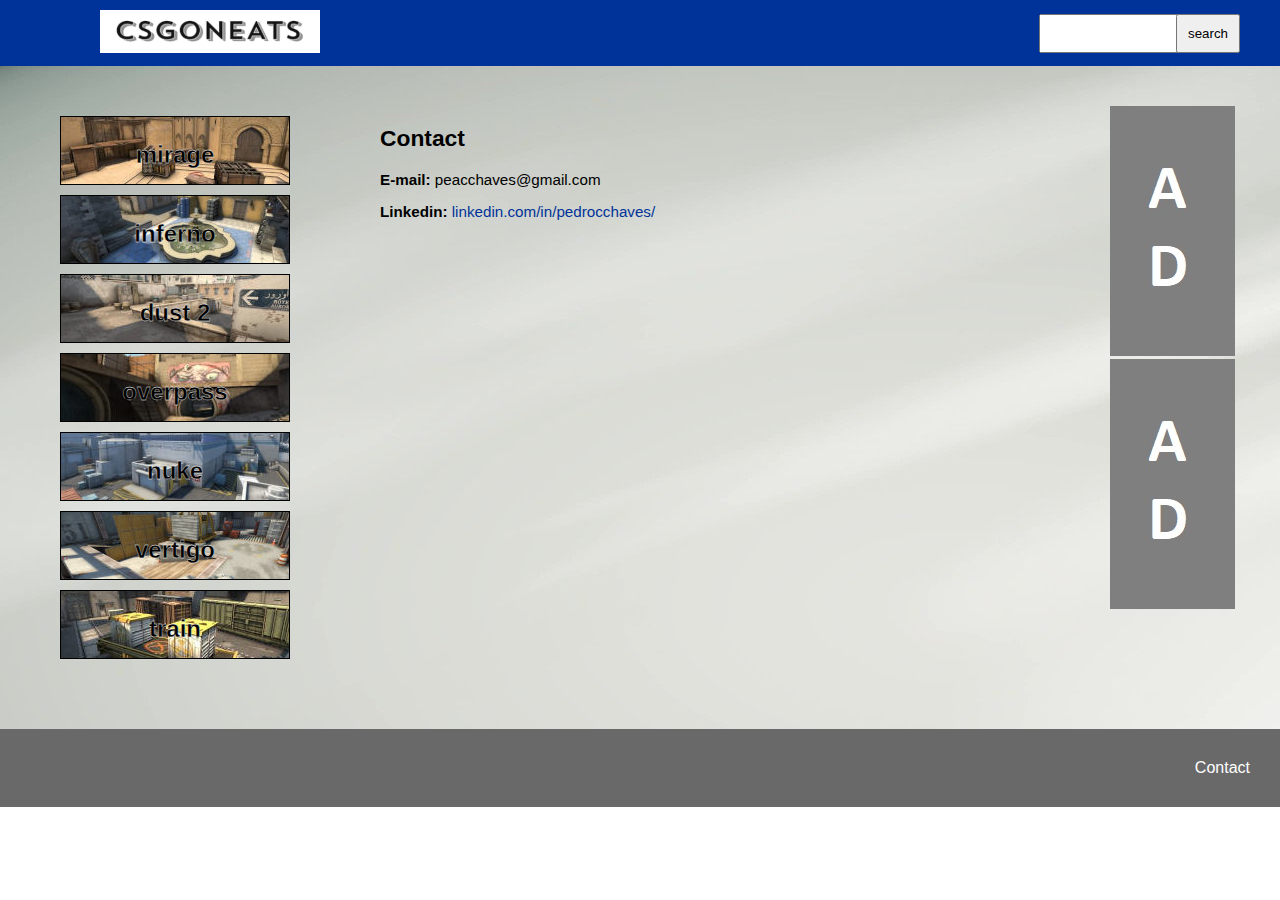
<file: contato.html>
<!DOCTYPE html>
<html lang="en">
<head>
    <meta charset="UTF-8">
    <meta http-equiv="X-UA-Compatible" content="IE=edge">
    <meta name="viewport" content="width=device-width, initial-scale=1.0">
    <link rel="stylesheet" href="style.css">
    <link rel="shortcut icon" href="imagens/favicon.ico" type="image/x-icon">
    <title>csgoneats</title>
</head>
<body>
    
    <section class="geral">

        <header class="cabecalho">
            <a href="index.html"><img src="imagens/csgoneats.png" alt=""></a>
            <nav>
                <div class="container">  
                    <input type="search">
                    <button type="submit">search</button>
                </div>
            </nav>
        </header>

        <section class="principal">
            <div class="conteudo1">
                <section class="maps">
                    <div class="mirage"><a href="mirage.html"><p><b>mirage</b></p></a></div>
                    <div class="inferno"><a href="inferno.html"><p><b>inferno</b></p></a></div>
                    <div class="dust2"><a href="dust2.html"><p><b>dust 2</b></p></a></div>
                    <div class="overpass"><a href="overpass.html"><p><b>overpass</b></p></a></div>
                    <div class="nuke"><a href="nuke.html"><p><b>nuke</b></p></a></div>
                    <div class="vertigo"><a href="vertigo.html"><p><b>vertigo</b></p></a></div>
                    <div class="train"><a href="train.html"><p><b>train</b></p></a></div>
                </section>
            </div>

            <div class="mapspages">
                <h2>Contact</h2>
                <p><b>E-mail:</b> peacchaves@gmail.com</p>
                <p><b>Linkedin:</b> <a href="https://www.linkedin.com/in/pedrocchaves/" target="_blank">linkedin.com/in/pedrocchaves/</a></p>

            </div>

            <div class="conteudo3">
                <a href="/"><img src="imagens/propaganda.jpg" alt="erro"></a>
                <a href="/"><img src="imagens/propaganda.jpg" alt="erro"></a>

            </div>
        </section>
        <footer class="rodape">
            <p> </p>
            <nav>
                <ul class="menuf">
                    <li><a href="contato.html">Contact</a></li>
                </ul>
            </nav>
        </footer>
    </section>




</body>
</html>
</file>
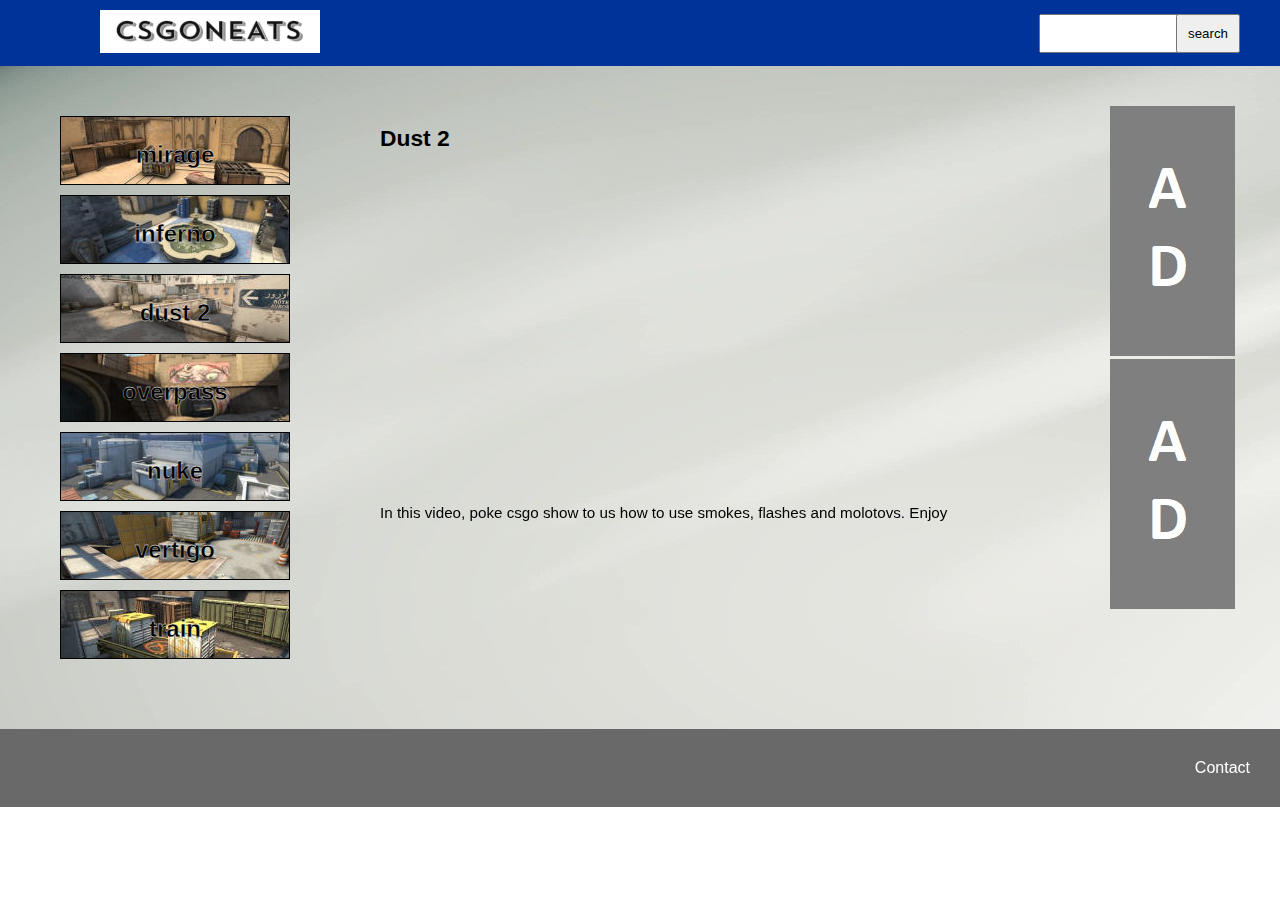
<file: dust2.html>
<!DOCTYPE html>
<html lang="en">
<head>
    <meta charset="UTF-8">
    <meta http-equiv="X-UA-Compatible" content="IE=edge">
    <meta name="viewport" content="width=device-width, initial-scale=1.0">
    <link rel="stylesheet" href="style.css">
    <link rel="shortcut icon" href="imagens/favicon.ico" type="image/x-icon">
    <title>csgoneats</title>
</head>
<body>
    
    <section class="geral">

        <header class="cabecalho">
            <a href="index.html"><img src="imagens/csgoneats.png" alt=""></a>
            <nav>
                <div class="container">  
                    <input type="search">
                    <button type="submit">search</button>
                </div>
            </nav>
        </header>

        <section class="principal">
            <div class="conteudo1">
                <section class="maps">
                    <div class="mirage"><a href="mirage.html"><p><b>mirage</b></p></a></div>
                    <div class="inferno"><a href="inferno.html"><p><b>inferno</b></p></a></div>
                    <div class="dust2"><a href="dust2.html"><p><b>dust 2</b></p></a></div>
                    <div class="overpass"><a href="overpass.html"><p><b>overpass</b></p></a></div>
                    <div class="nuke"><a href="nuke.html"><p><b>nuke</b></p></a></div>
                    <div class="vertigo"><a href="vertigo.html"><p><b>vertigo</b></p></a></div>
                    <div class="train"><a href="train.html"><p><b>train</b></p></a></div>
                </section>
            </div>

            <div class="mapspages">
                <h2>Dust 2</h2>
                <iframe width="560" height="315" src="https://www.youtube.com/embed/ejmkXTvLyWk" title="YouTube video player" frameborder="0" allow="accelerometer; autoplay; clipboard-write; encrypted-media; gyroscope; picture-in-picture" allowfullscreen></iframe>

                <p>In this video, poke csgo show to us how to use smokes, flashes and molotovs. Enjoy</p>

            </div>

            <div class="conteudo3">
                <a href="/"><img src="imagens/propaganda.jpg" alt="erro"></a>
                <a href="/"><img src="imagens/propaganda.jpg" alt="erro"></a>

            </div>
        </section>
        <footer class="rodape">
            <p> </p>
            <nav>
                <ul class="menuf">
                    <li><a href="contato.html">Contact</a></li>
                </ul>
            </nav>
        </footer>
    </section>




</body>
</html>
</file>
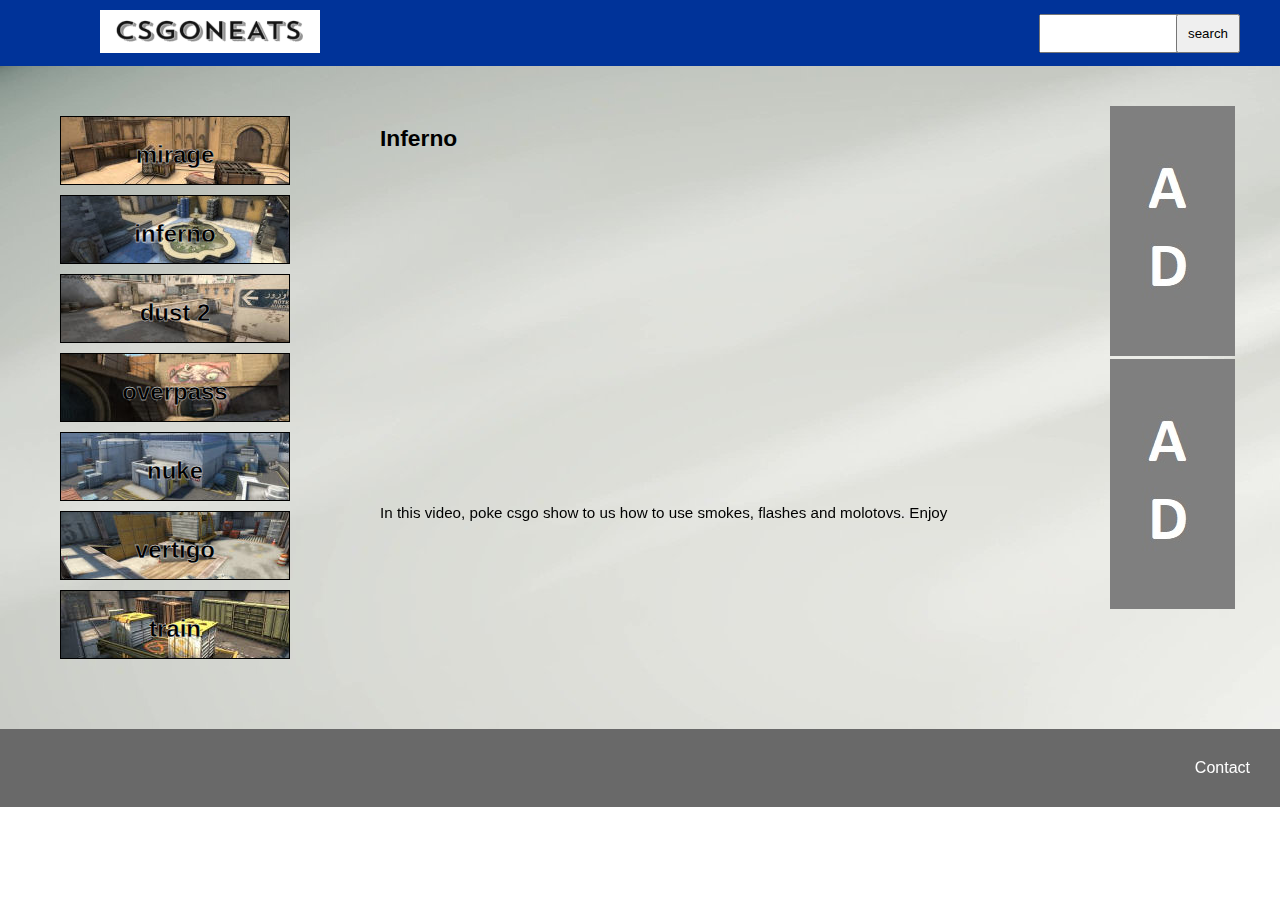
<file: inferno.html>
<!DOCTYPE html>
<html lang="en">
<head>
    <meta charset="UTF-8">
    <meta http-equiv="X-UA-Compatible" content="IE=edge">
    <meta name="viewport" content="width=device-width, initial-scale=1.0">
    <link rel="stylesheet" href="style.css">
    <link rel="shortcut icon" href="imagens/favicon.ico" type="image/x-icon">
    <title>csgoneats</title>
</head>
<body>
    
    <section class="geral">

        <header class="cabecalho">
            <a href="index.html"><img src="imagens/csgoneats.png" alt=""></a>
            <nav>
                <div class="container">  
                    <input type="search">
                    <button type="submit">search</button>
                </div>
            </nav>
        </header>

        <section class="principal">
            <div class="conteudo1">
                <section class="maps">
                    <div class="mirage"><a href="mirage.html"><p><b>mirage</b></p></a></div>
                    <div class="inferno"><a href="inferno.html"><p><b>inferno</b></p></a></div>
                    <div class="dust2"><a href="dust2.html"><p><b>dust 2</b></p></a></div>
                    <div class="overpass"><a href="overpass.html"><p><b>overpass</b></p></a></div>
                    <div class="nuke"><a href="nuke.html"><p><b>nuke</b></p></a></div>
                    <div class="vertigo"><a href="vertigo.html"><p><b>vertigo</b></p></a></div>
                    <div class="train"><a href="train.html"><p><b>train</b></p></a></div>
                </section>
            </div>

            <div class="mapspages">
                <h2>Inferno</h2>
                <iframe width="560" height="315" src="https://www.youtube.com/embed/ILaeBprkmT4" title="YouTube video player" frameborder="0" allow="accelerometer; autoplay; clipboard-write; encrypted-media; gyroscope; picture-in-picture" allowfullscreen></iframe>

                <p>In this video, poke csgo show to us how to use smokes, flashes and molotovs. Enjoy</p>

            </div>

            <div class="conteudo3">
                <a href="/"><img src="imagens/propaganda.jpg" alt="erro"></a>
                <a href="/"><img src="imagens/propaganda.jpg" alt="erro"></a>

            </div>
        </section>
        <footer class="rodape">
            <p> </p>
            <nav>
                <ul class="menuf">
                    <li><a href="contato.html">Contact</a></li>
                </ul>
            </nav>
        </footer>
    </section>




</body>
</html>
</file>
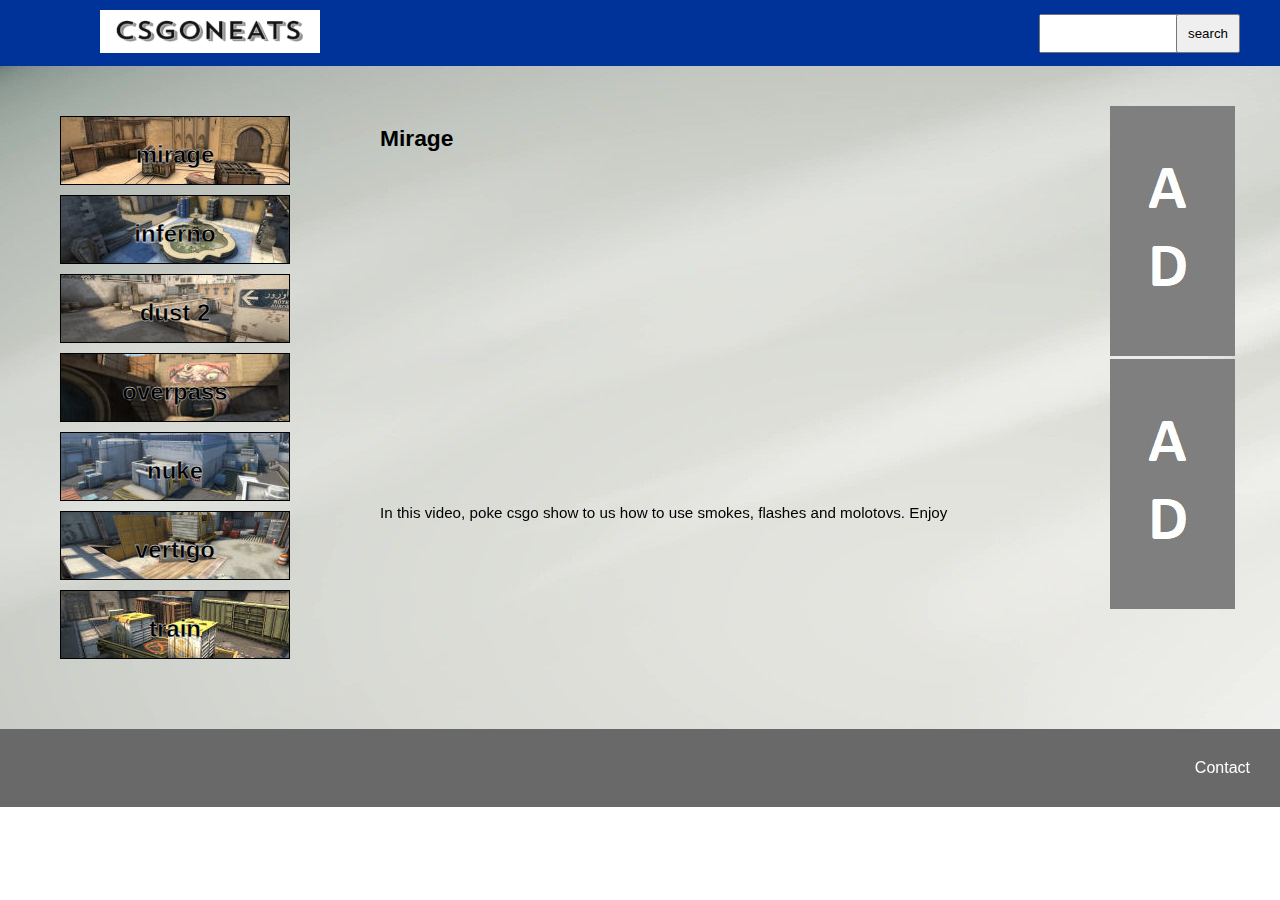
<file: mirage.html>
<!DOCTYPE html>
<html lang="en">
<head>
    <meta charset="UTF-8">
    <meta http-equiv="X-UA-Compatible" content="IE=edge">
    <meta name="viewport" content="width=device-width, initial-scale=1.0">
    <link rel="stylesheet" href="style.css">
    <link rel="shortcut icon" href="imagens/favicon.ico" type="image/x-icon">
    <title>csgoneats</title>
</head>
<body>
    
    <section class="geral">

        <header class="cabecalho">
            <a href="index.html"><img src="imagens/csgoneats.png" alt=""></a>
            <nav>
                <div class="container">  
                    <input type="search">
                    <button type="submit">search</button>
                </div>
            </nav>
        </header>

        <section class="principal">
            <div class="conteudo1">
                <section class="maps">
                    <div class="mirage"><a href="mirage.html"><p><b>mirage</b></p></a></div>
                    <div class="inferno"><a href="inferno.html"><p><b>inferno</b></p></a></div>
                    <div class="dust2"><a href="dust2.html"><p><b>dust 2</b></p></a></div>
                    <div class="overpass"><a href="overpass.html"><p><b>overpass</b></p></a></div>
                    <div class="nuke"><a href="nuke.html"><p><b>nuke</b></p></a></div>
                    <div class="vertigo"><a href="vertigo.html"><p><b>vertigo</b></p></a></div>
                    <div class="train"><a href="train.html"><p><b>train</b></p></a></div>
                </section>
            </div>

            <div class="mapspages">
                <h2>Mirage</h2>
                <iframe width="560" height="315" src="https://www.youtube.com/embed/WdJJ76ynWpk" title="YouTube video player" frameborder="0" allow="accelerometer; autoplay; clipboard-write; encrypted-media; gyroscope; picture-in-picture" allowfullscreen></iframe>

                <p>In this video, poke csgo show to us how to use smokes, flashes and molotovs. Enjoy</p>

            </div>

            <div class="conteudo3">
                <a href="/"><img src="imagens/propaganda.jpg" alt="erro"></a>
                <a href="/"><img src="imagens/propaganda.jpg" alt="erro"></a>

            </div>
        </section>
        <footer class="rodape">
            <p> </p>
            <nav>
                <ul class="menuf">
                    <li><a href="contato.html">Contact</a></li>
                </ul>
            </nav>
        </footer>
    </section>




</body>
</html>
</file>
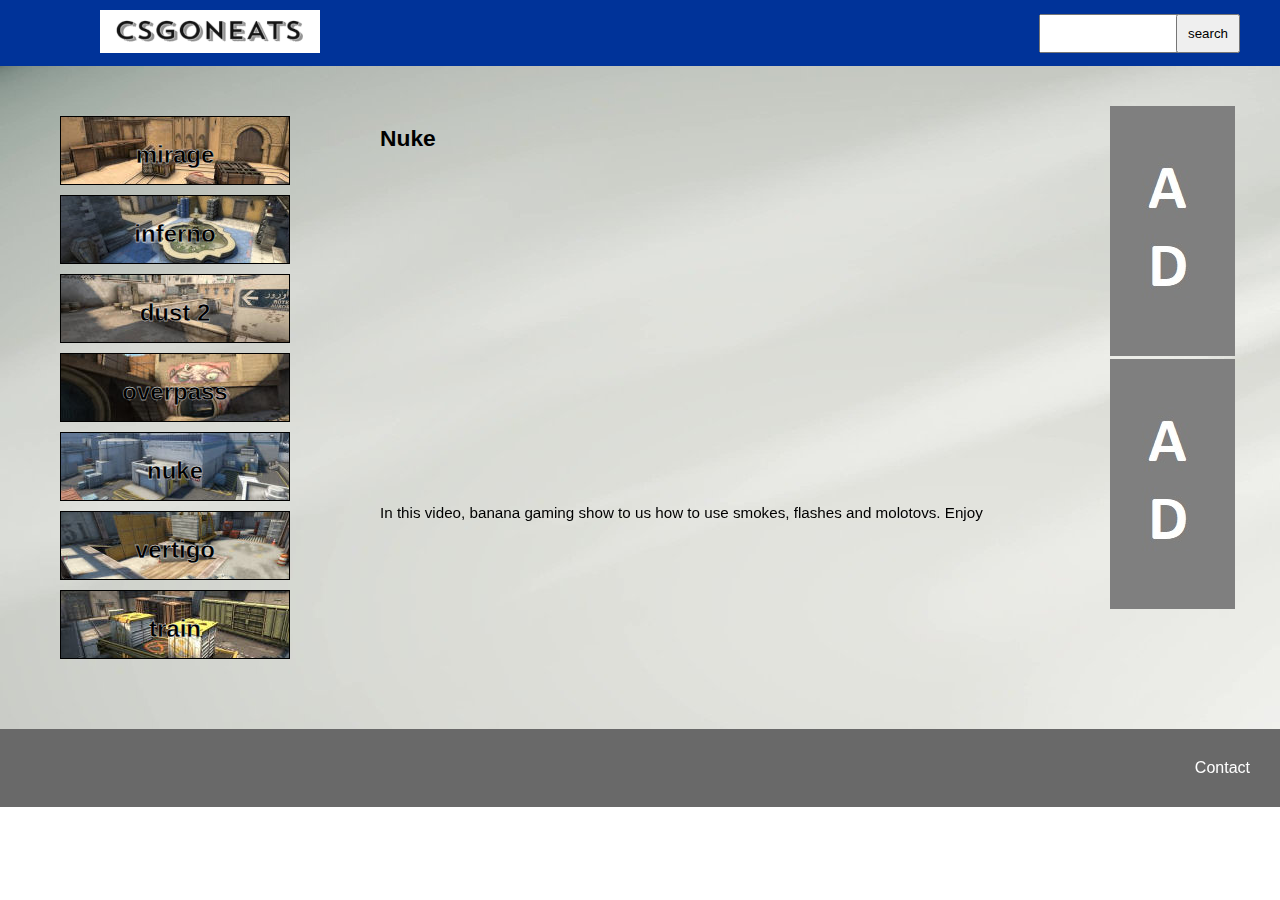
<file: nuke.html>
<!DOCTYPE html>
<html lang="en">
<head>
    <meta charset="UTF-8">
    <meta http-equiv="X-UA-Compatible" content="IE=edge">
    <meta name="viewport" content="width=device-width, initial-scale=1.0">
    <link rel="stylesheet" href="style.css">
    <link rel="shortcut icon" href="imagens/favicon.ico" type="image/x-icon">
    <title>csgoneats</title>
</head>
<body>
    
    <section class="geral">

        <header class="cabecalho">
            <a href="index.html"><img src="imagens/csgoneats.png" alt=""></a>
            <nav>
                <div class="container">  
                    <input type="search">
                    <button type="submit">search</button>
                </div>
            </nav>
        </header>

        <section class="principal">
            <div class="conteudo1">
                <section class="maps">
                    <div class="mirage"><a href="mirage.html"><p><b>mirage</b></p></a></div>
                    <div class="inferno"><a href="inferno.html"><p><b>inferno</b></p></a></div>
                    <div class="dust2"><a href="dust2.html"><p><b>dust 2</b></p></a></div>
                    <div class="overpass"><a href="overpass.html"><p><b>overpass</b></p></a></div>
                    <div class="nuke"><a href="nuke.html"><p><b>nuke</b></p></a></div>
                    <div class="vertigo"><a href="vertigo.html"><p><b>vertigo</b></p></a></div>
                    <div class="train"><a href="train.html"><p><b>train</b></p></a></div>
                </section>
            </div>

            <div class="mapspages">
                <h2>Nuke</h2>
                <iframe width="560" height="315" src="https://www.youtube.com/embed/AWdv172bl-o" title="YouTube video player" frameborder="0" allow="accelerometer; autoplay; clipboard-write; encrypted-media; gyroscope; picture-in-picture" allowfullscreen></iframe>

                <p>In this video, banana gaming show to us how to use smokes, flashes and molotovs. Enjoy</p>

            </div>

            <div class="conteudo3">
                <a href="/"><img src="imagens/propaganda.jpg" alt="erro"></a>
                <a href="/"><img src="imagens/propaganda.jpg" alt="erro"></a>

            </div>
        </section>
        <footer class="rodape">
            <p> </p>
            <nav>
                <ul class="menuf">
                    <li><a href="contato.html">Contact</a></li>
                </ul>
            </nav>
        </footer>
    </section>




</body>
</html>
</file>
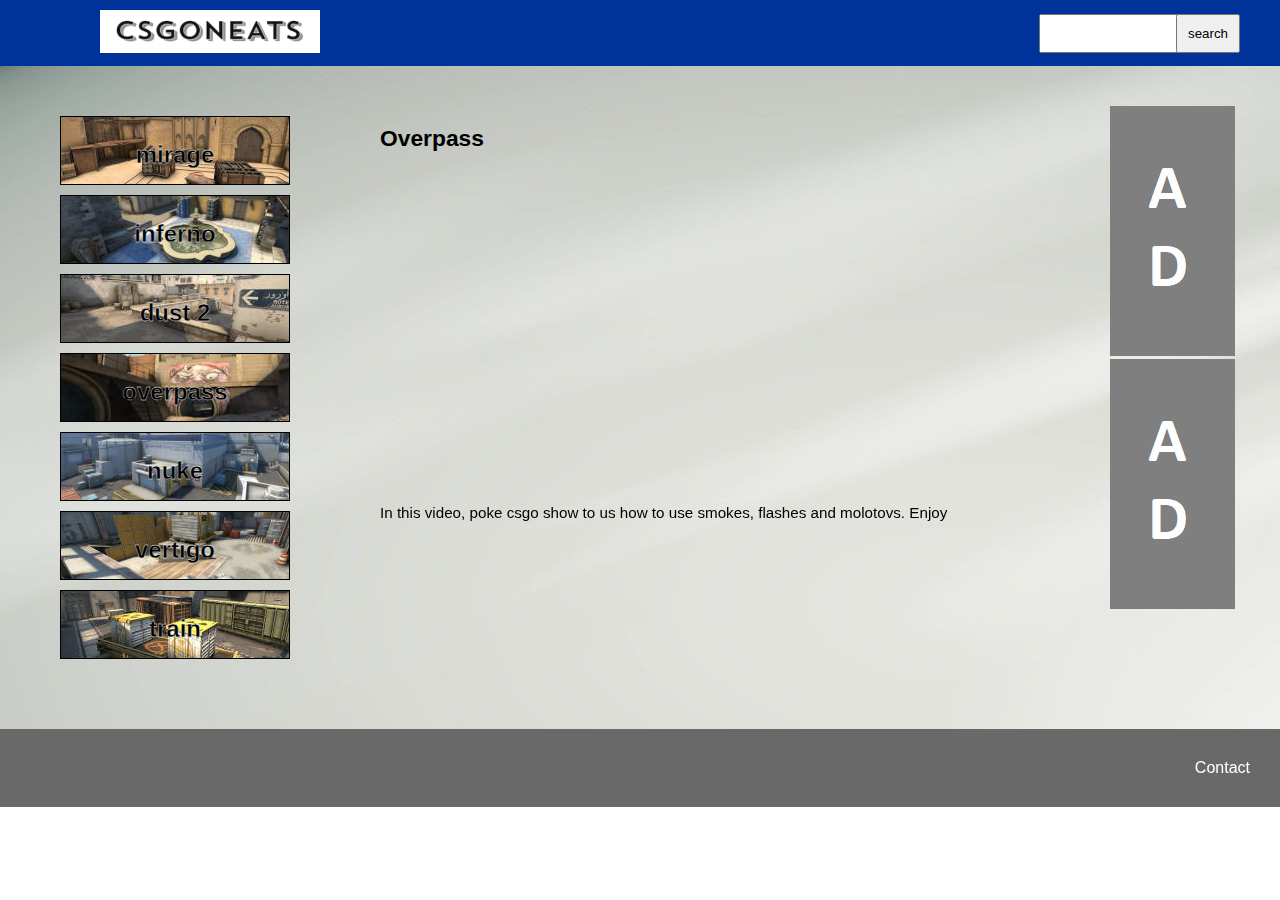
<file: overpass.html>
<!DOCTYPE html>
<html lang="en">
<head>
    <meta charset="UTF-8">
    <meta http-equiv="X-UA-Compatible" content="IE=edge">
    <meta name="viewport" content="width=device-width, initial-scale=1.0">
    <link rel="stylesheet" href="style.css">
    <title>csgoneats</title>
    <link rel="shortcut icon" href="imagens/favicon.ico" type="image/x-icon">
</head>
<body>
    
    <section class="geral">

        <header class="cabecalho">
            <a href="index.html"><img src="imagens/csgoneats.png" alt=""></a>
            <nav>
                <div class="container">  
                    <input type="search">
                    <button type="submit">search</button>
                </div>
            </nav>
        </header>

        <section class="principal">
            <div class="conteudo1">
                <section class="maps">
                    <div class="mirage"><a href="mirage.html"><p><b>mirage</b></p></a></div>
                    <div class="inferno"><a href="inferno.html"><p><b>inferno</b></p></a></div>
                    <div class="dust2"><a href="dust2.html"><p><b>dust 2</b></p></a></div>
                    <div class="overpass"><a href="overpass.html"><p><b>overpass</b></p></a></div>
                    <div class="nuke"><a href="nuke.html"><p><b>nuke</b></p></a></div>
                    <div class="vertigo"><a href="vertigo.html"><p><b>vertigo</b></p></a></div>
                    <div class="train"><a href="train.html"><p><b>train</b></p></a></div>
                </section>
            </div>

            <div class="mapspages">
                <h2>Overpass</h2>
                <iframe width="560" height="315" src="https://www.youtube.com/embed/F1Uo85qdy14" title="YouTube video player" frameborder="0" allow="accelerometer; autoplay; clipboard-write; encrypted-media; gyroscope; picture-in-picture" allowfullscreen></iframe>

                <p>In this video, poke csgo show to us how to use smokes, flashes and molotovs. Enjoy</p>

            </div>

            <div class="conteudo3">
                <a href="/"><img src="imagens/propaganda.jpg" alt="erro"></a>
                <a href="/"><img src="imagens/propaganda.jpg" alt="erro"></a>

            </div>
        </section>
        <footer class="rodape">
            <p> </p>
            <nav>
                <ul class="menuf">
                    <li><a href="contato.html">Contact</a></li>
                </ul>
            </nav>
        </footer>
    </section>




</body>
</html>
</file>
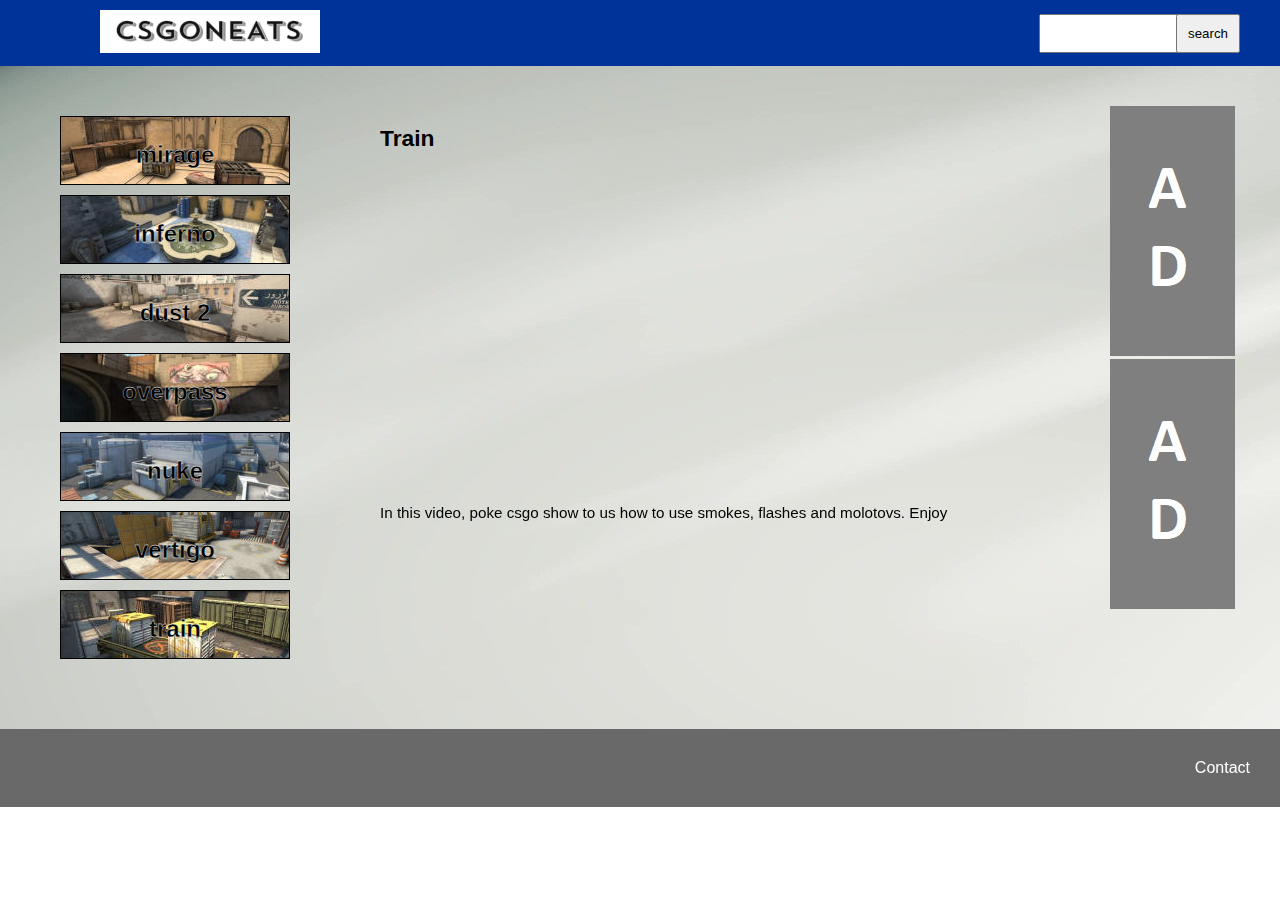
<file: train.html>
<!DOCTYPE html>
<html lang="en">
<head>
    <meta charset="UTF-8">
    <meta http-equiv="X-UA-Compatible" content="IE=edge">
    <meta name="viewport" content="width=device-width, initial-scale=1.0">
    <link rel="stylesheet" href="style.css">
    <link rel="shortcut icon" href="imagens/favicon.ico" type="image/x-icon">
    <title>csgoneats</title>
</head>
<body>
    
    <section class="geral">

        <header class="cabecalho">
            <a href="index.html"><img src="imagens/csgoneats.png" alt=""></a>
            <nav>
                <div class="container">  
                    <input type="search">
                    <button type="submit">search</button>
                </div>
            </nav>
        </header>

        <section class="principal">
            <div class="conteudo1">
                <section class="maps">
                    <div class="mirage"><a href="mirage.html"><p><b>mirage</b></p></a></div>
                    <div class="inferno"><a href="inferno.html"><p><b>inferno</b></p></a></div>
                    <div class="dust2"><a href="dust2.html"><p><b>dust 2</b></p></a></div>
                    <div class="overpass"><a href="overpass.html"><p><b>overpass</b></p></a></div>
                    <div class="nuke"><a href="nuke.html"><p><b>nuke</b></p></a></div>
                    <div class="vertigo"><a href="vertigo.html"><p><b>vertigo</b></p></a></div>
                    <div class="train"><a href="train.html"><p><b>train</b></p></a></div>
                </section>
            </div>

            <div class="mapspages">
                <h2>Train</h2>
                <iframe width="560" height="315" src="https://www.youtube.com/embed/xsTFSmg4p5A" title="YouTube video player" frameborder="0" allow="accelerometer; autoplay; clipboard-write; encrypted-media; gyroscope; picture-in-picture" allowfullscreen></iframe>

                <p>In this video, poke csgo show to us how to use smokes, flashes and molotovs. Enjoy</p>

            </div>

            <div class="conteudo3">
                <a href="/"><img src="imagens/propaganda.jpg" alt="erro"></a>
                <a href="/"><img src="imagens/propaganda.jpg" alt="erro"></a>

            </div>
        </section>
        <footer class="rodape">
            <p> </p>
            <nav>
                <ul class="menuf">
                    <li><a href="contato.html">Contact</a></li>
                </ul>
            </nav>
        </footer>
    </section>




</body>
</html>
</file>
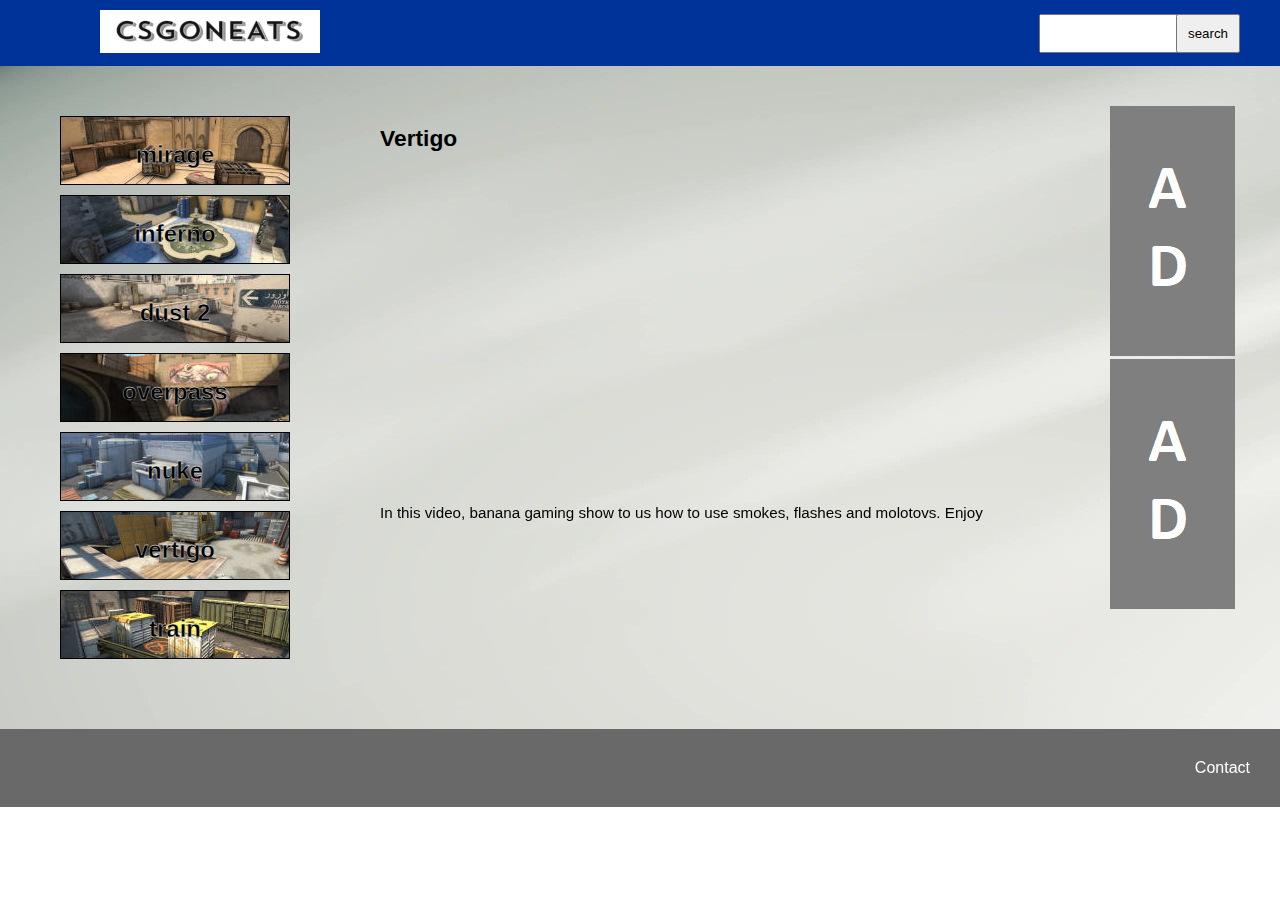
<file: vertigo.html>
<!DOCTYPE html>
<html lang="en">
<head>
    <meta charset="UTF-8">
    <meta http-equiv="X-UA-Compatible" content="IE=edge">
    <meta name="viewport" content="width=device-width, initial-scale=1.0">
    <link rel="shortcut icon" href="imagens/favicon.ico" type="image/x-icon">
    <link rel="stylesheet" href="style.css">
    <title>csgoneats</title>
</head>
<body>
    
    <section class="geral">

        <header class="cabecalho">
            <a href="index.html"><img src="imagens/csgoneats.png" alt=""></a>
            <nav>
                <div class="container">  
                    <input type="search">
                    <button type="submit">search</button>
                </div>
            </nav>
        </header>

        <section class="principal">
            <div class="conteudo1">
                <section class="maps">
                    <div class="mirage"><a href="mirage.html"><p><b>mirage</b></p></a></div>
                    <div class="inferno"><a href="inferno.html"><p><b>inferno</b></p></a></div>
                    <div class="dust2"><a href="dust2.html"><p><b>dust 2</b></p></a></div>
                    <div class="overpass"><a href="overpass.html"><p><b>overpass</b></p></a></div>
                    <div class="nuke"><a href="nuke.html"><p><b>nuke</b></p></a></div>
                    <div class="vertigo"><a href="vertigo.html"><p><b>vertigo</b></p></a></div>
                    <div class="train"><a href="train.html"><p><b>train</b></p></a></div>
                </section>
            </div>

            <div class="mapspages">
                <h2>Vertigo</h2>
                <iframe width="560" height="315" src="https://www.youtube.com/embed/xsTFSmg4p5A" title="YouTube video player" frameborder="0" allow="accelerometer; autoplay; clipboard-write; encrypted-media; gyroscope; picture-in-picture" allowfullscreen></iframe>

                <p>In this video, banana gaming show to us how to use smokes, flashes and molotovs. Enjoy</p>

            </div>

            <div class="conteudo3">
                <a href="/"><img src="imagens/propaganda.jpg" alt="erro"></a>
                <a href="/"><img src="imagens/propaganda.jpg" alt="erro"></a>

            </div>
        </section>
        <footer class="rodape">
            <p> </p>
            <nav>
                <ul class="menuf">
                    <li><a href="contato.html">Contact</a></li>
                </ul>
            </nav>
        </footer>
    </section>




</body>
</html>
</file>
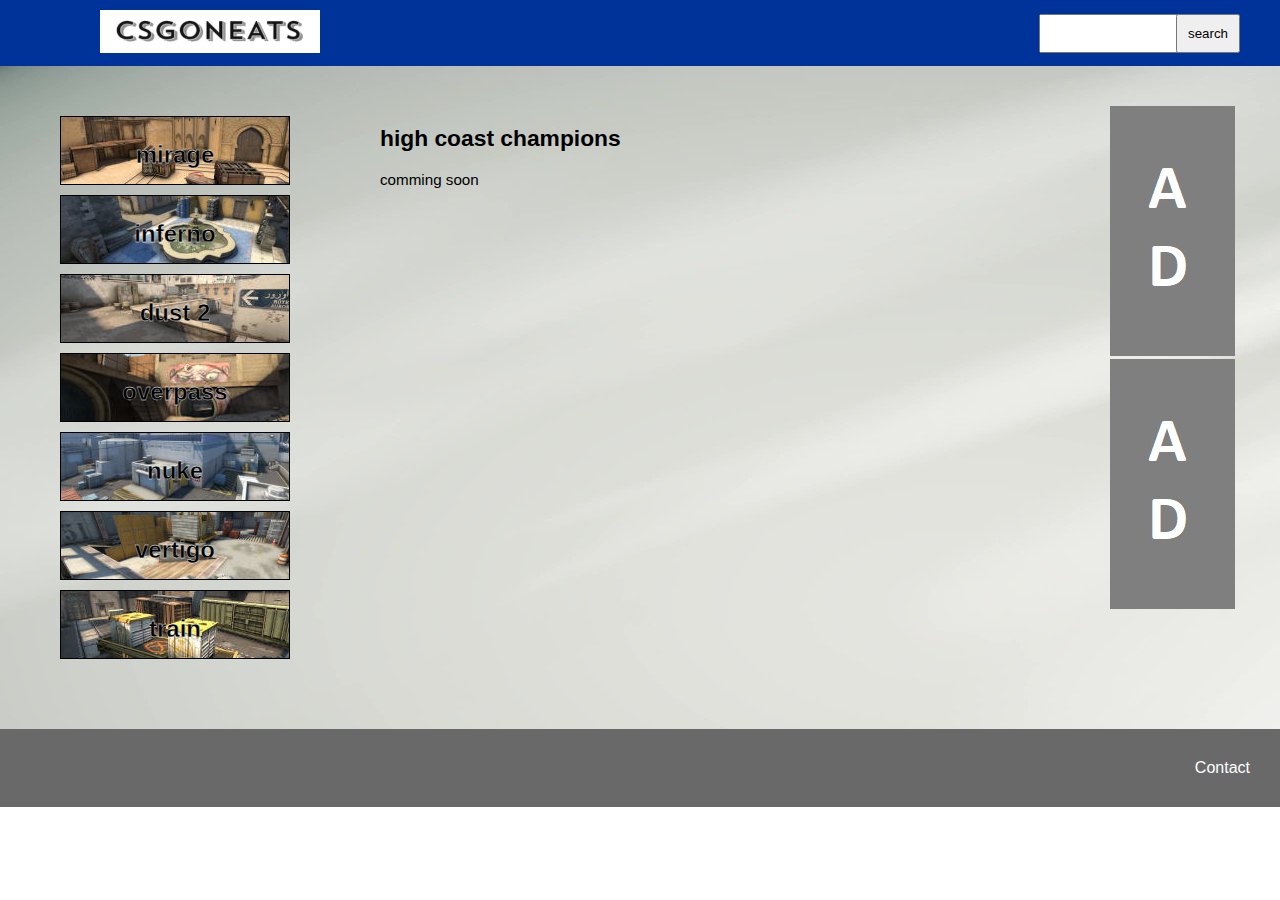
<file: news/coastnew.html>
<!DOCTYPE html>
<html lang="en">
<head>
    <meta charset="UTF-8">
    <meta http-equiv="X-UA-Compatible" content="IE=edge">
    <meta name="viewport" content="width=device-width, initial-scale=1.0">
    <link rel="stylesheet" href="../style.css">
    <link rel="shortcut icon" href="../imagens/favicon.ico" type="image/x-icon">
    <title>csgoneats</title>
</head>
<body>
    
    <section class="geral">

        <header class="cabecalho">
            <a href="../index.html"><img src="../imagens/csgoneats.png" alt=""></a>
            <nav>
                <div class="container">  
                    <input type="search">
                    <button type="submit">search</button>
                </div>
            </nav>
        </header>

        <section class="principal">
            <div class="conteudo1">
                <section class="maps">
                    <div class="mirage"><a href="../mirage.html"><p><b>mirage</b></p></a></div>
                    <div class="inferno"><a href="../inferno.html"><p><b>inferno</b></p></a></div>
                    <div class="dust2"><a href="../dust2.html"><p><b>dust 2</b></p></a></div>
                    <div class="overpass"><a href="../overpass.html"><p><b>overpass</b></p></a></div>
                    <div class="nuke"><a href="../nuke.html"><p><b>nuke</b></p></a></div>
                    <div class="vertigo"><a href="../vertigo.html"><p><b>vertigo</b></p></a></div>
                    <div class="train"><a href="../train.html"><p><b>train</b></p></a></div>
                </section>
            </div>

            <div class="mapspages">
                <h2>high coast champions</h2>

                <p>comming soon</p>

            </div>

            <div class="conteudo3">
                <a href="/"><img src="../imagens/propaganda.jpg" alt="erro"></a>
                <a href="/"><img src="../imagens/propaganda.jpg" alt="erro"></a>

            </div>
        </section>
        <footer class="rodape">
            <p> </p>
            <nav>
                <ul class="menuf">
                    <li><a href="../contato.html">Contact</a></li>
                </ul>
            </nav>
        </footer>
    </section>




</body>
</html>
</file>
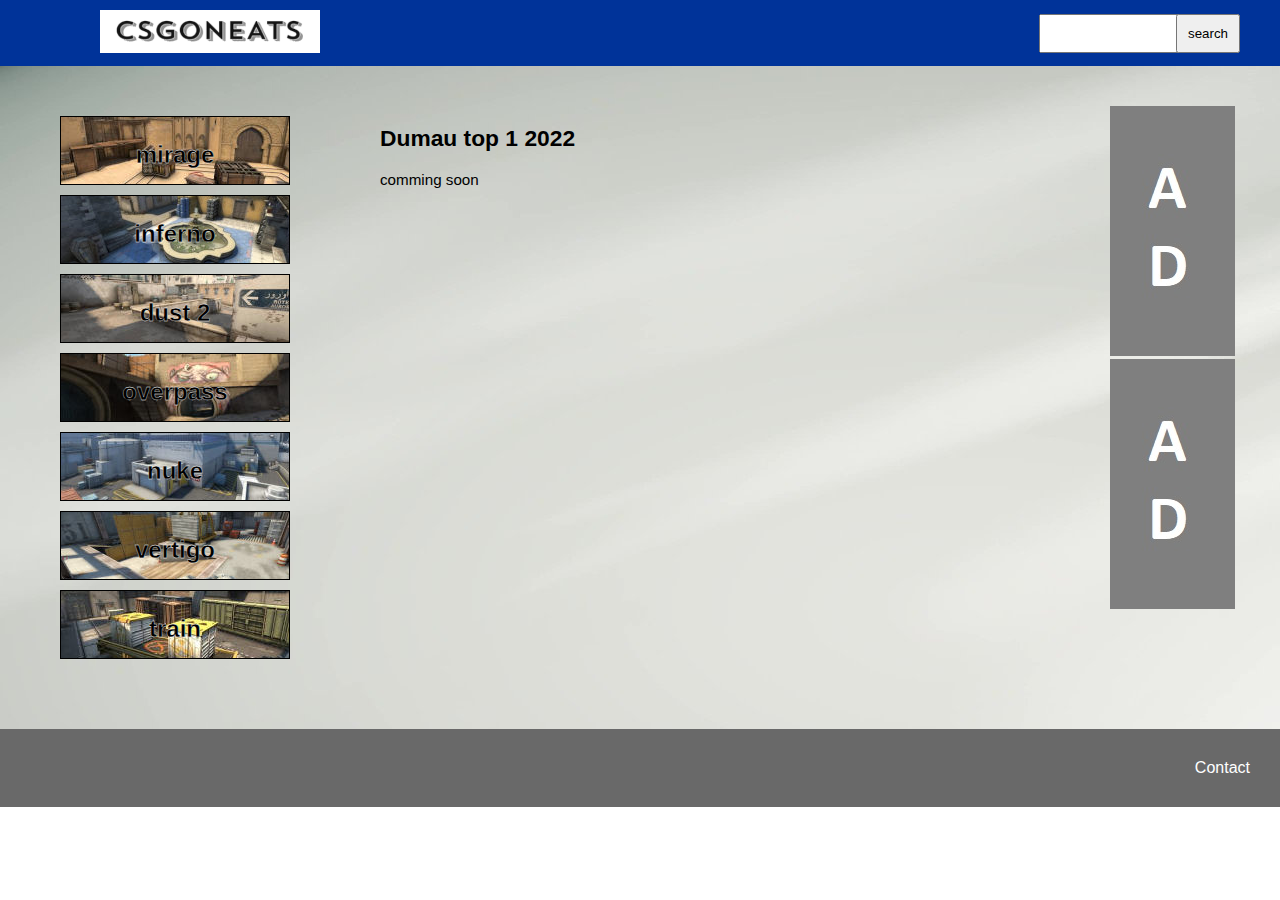
<file: news/dumaunew.html>
<!DOCTYPE html>
<html lang="en">
<head>
    <meta charset="UTF-8">
    <meta http-equiv="X-UA-Compatible" content="IE=edge">
    <meta name="viewport" content="width=device-width, initial-scale=1.0">
    <link rel="stylesheet" href="../style.css">
    <link rel="shortcut icon" href="../imagens/favicon.ico" type="image/x-icon">
    <title>csgoneats</title>
</head>
<body>
    
    <section class="geral">

        <header class="cabecalho">
            <a href="../index.html"><img src="../imagens/csgoneats.png" alt=""></a>
            <nav>
                <div class="container">  
                    <input type="search">
                    <button type="submit">search</button>
                </div>
            </nav>
        </header>

        <section class="principal">
            <div class="conteudo1">
                <section class="maps">
                    <div class="mirage"><a href="../mirage.html"><p><b>mirage</b></p></a></div>
                    <div class="inferno"><a href="../inferno.html"><p><b>inferno</b></p></a></div>
                    <div class="dust2"><a href="../dust2.html"><p><b>dust 2</b></p></a></div>
                    <div class="overpass"><a href="../overpass.html"><p><b>overpass</b></p></a></div>
                    <div class="nuke"><a href="../nuke.html"><p><b>nuke</b></p></a></div>
                    <div class="vertigo"><a href="../vertigo.html"><p><b>vertigo</b></p></a></div>
                    <div class="train"><a href="../train.html"><p><b>train</b></p></a></div>
                </section>
            </div>

            <div class="mapspages">
                <h2>Dumau top 1 2022</h2>

                <p>comming soon</p>

            </div>

            <div class="conteudo3">
                <a href="/"><img src="../imagens/propaganda.jpg" alt="erro"></a>
                <a href="/"><img src="../imagens/propaganda.jpg" alt="erro"></a>

            </div>
        </section>
        <footer class="rodape">
            <p> </p>
            <nav>
                <ul class="menuf">
                    <li><a href="../contato.html">Contact</a></li>
                </ul>
            </nav>
        </footer>
    </section>




</body>
</html>
</file>
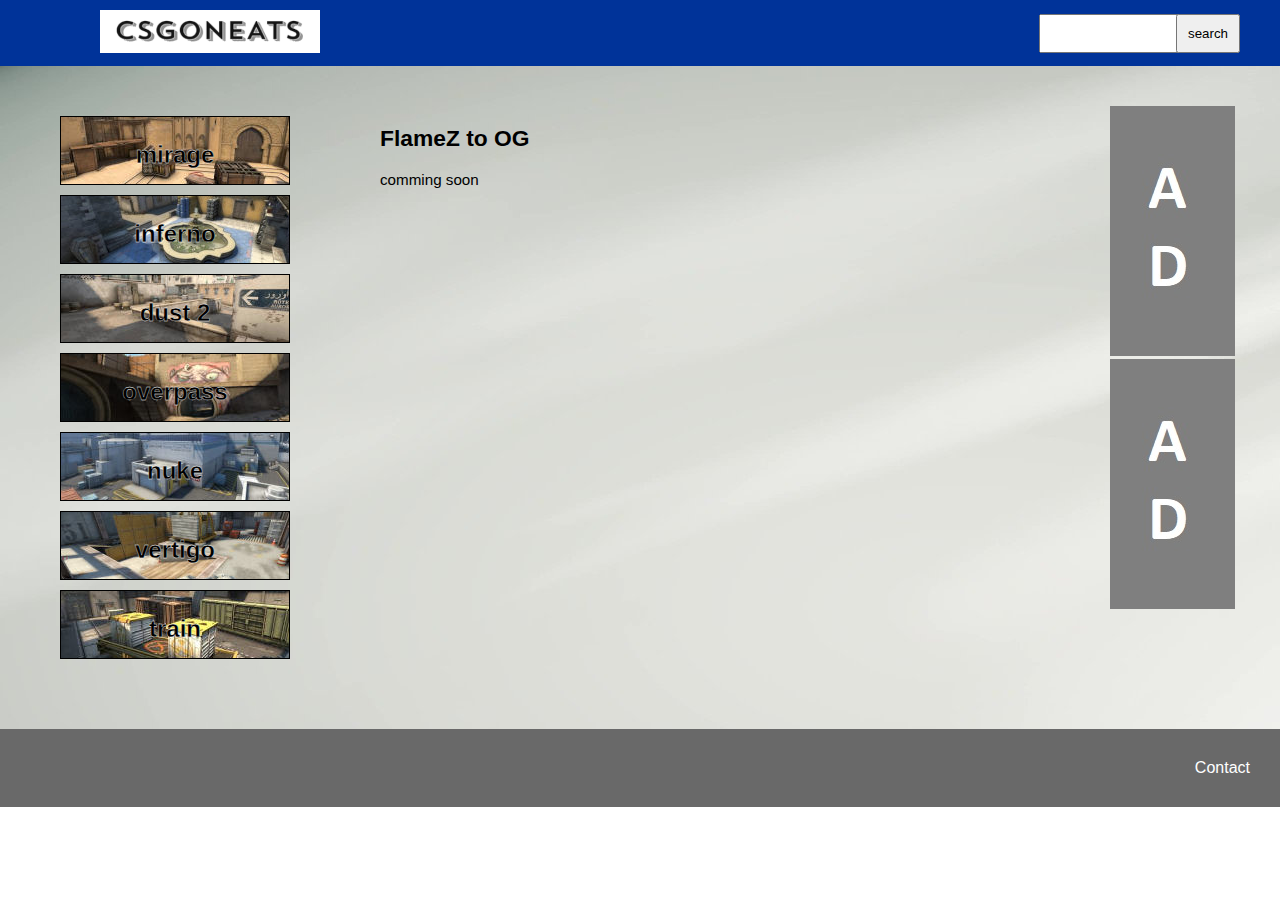
<file: news/flameznew.html>
<!DOCTYPE html>
<html lang="en">
<head>
    <meta charset="UTF-8">
    <meta http-equiv="X-UA-Compatible" content="IE=edge">
    <meta name="viewport" content="width=device-width, initial-scale=1.0">
    <link rel="stylesheet" href="../style.css">
    <link rel="shortcut icon" href="../imagens/favicon.ico" type="image/x-icon">
    <title>csgoneats</title>
</head>
<body>
    
    <section class="geral">

        <header class="cabecalho">
            <a href="../index.html"><img src="../imagens/csgoneats.png" alt=""></a>
            <nav>
                <div class="container">  
                    <input type="search">
                    <button type="submit">search</button>
                </div>
            </nav>
        </header>

        <section class="principal">
            <div class="conteudo1">
                <section class="maps">
                    <div class="mirage"><a href="../mirage.html"><p><b>mirage</b></p></a></div>
                    <div class="inferno"><a href="../inferno.html"><p><b>inferno</b></p></a></div>
                    <div class="dust2"><a href="../dust2.html"><p><b>dust 2</b></p></a></div>
                    <div class="overpass"><a href="../overpass.html"><p><b>overpass</b></p></a></div>
                    <div class="nuke"><a href="../nuke.html"><p><b>nuke</b></p></a></div>
                    <div class="vertigo"><a href="../vertigo.html"><p><b>vertigo</b></p></a></div>
                    <div class="train"><a href="../train.html"><p><b>train</b></p></a></div>
                </section>
            </div>

            <div class="mapspages">
                <h2>FlameZ to OG</h2>

                <p>comming soon</p>

            </div>

            <div class="conteudo3">
                <a href="/"><img src="../imagens/propaganda.jpg" alt="erro"></a>
                <a href="/"><img src="../imagens/propaganda.jpg" alt="erro"></a>

            </div>
        </section>
        <footer class="rodape">
            <p> </p>
            <nav>
                <ul class="menuf">
                    <li><a href="../contato.html">Contact</a></li>
                </ul>
            </nav>
        </footer>
    </section>




</body>
</html>
</file>
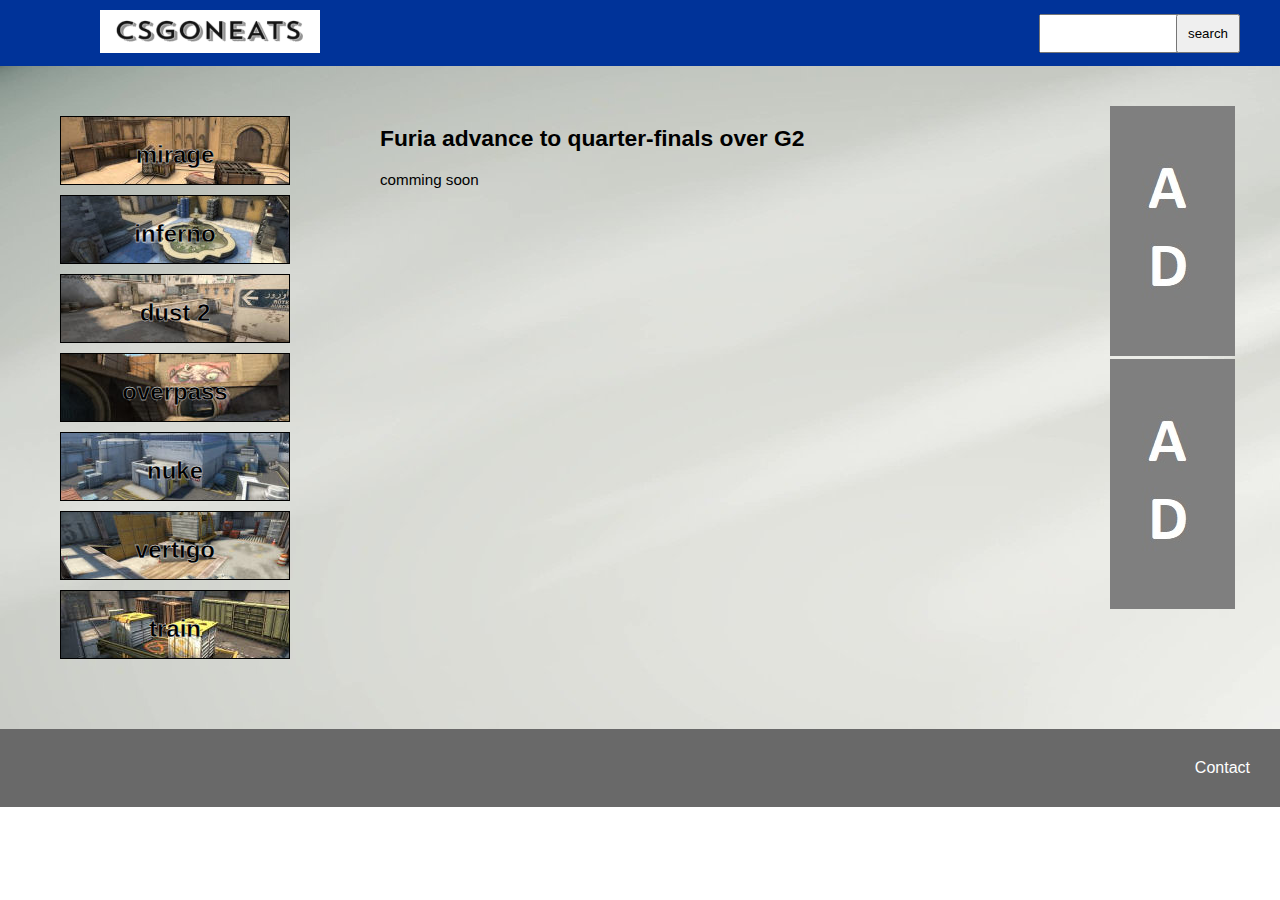
<file: news/furianew.html>
<!DOCTYPE html>
<html lang="en">
<head>
    <meta charset="UTF-8">
    <meta http-equiv="X-UA-Compatible" content="IE=edge">
    <meta name="viewport" content="width=device-width, initial-scale=1.0">
    <link rel="stylesheet" href="../style.css">
    <link rel="shortcut icon" href="../imagens/favicon.ico" type="image/x-icon">
    <title>csgoneats</title>
</head>
<body>
    
    <section class="geral">

        <header class="cabecalho">
            <a href="../index.html"><img src="../imagens/csgoneats.png" alt=""></a>
            <nav>
                <div class="container">  
                    <input type="search">
                    <button type="submit">search</button>
                </div>
            </nav>
        </header>

        <section class="principal">
            <div class="conteudo1">
                <section class="maps">
                    <div class="mirage"><a href="../mirage.html"><p><b>mirage</b></p></a></div>
                    <div class="inferno"><a href="../inferno.html"><p><b>inferno</b></p></a></div>
                    <div class="dust2"><a href="../dust2.html"><p><b>dust 2</b></p></a></div>
                    <div class="overpass"><a href="../overpass.html"><p><b>overpass</b></p></a></div>
                    <div class="nuke"><a href="../nuke.html"><p><b>nuke</b></p></a></div>
                    <div class="vertigo"><a href="../vertigo.html"><p><b>vertigo</b></p></a></div>
                    <div class="train"><a href="../train.html"><p><b>train</b></p></a></div>
                </section>
            </div>

            <div class="mapspages">
                <h2>Furia advance to quarter-finals over G2</h2>

                <p>comming soon</p>

            </div>

            <div class="conteudo3">
                <a href="/"><img src="../imagens/propaganda.jpg" alt="erro"></a>
                <a href="/"><img src="../imagens/propaganda.jpg" alt="erro"></a>

            </div>
        </section>
        <footer class="rodape">
            <p> </p>
            <nav>
                <ul class="menuf">
                    <li><a href="../contato.html">Contact</a></li>
                </ul>
            </nav>
        </footer>
    </section>




</body>
</html>
</file>
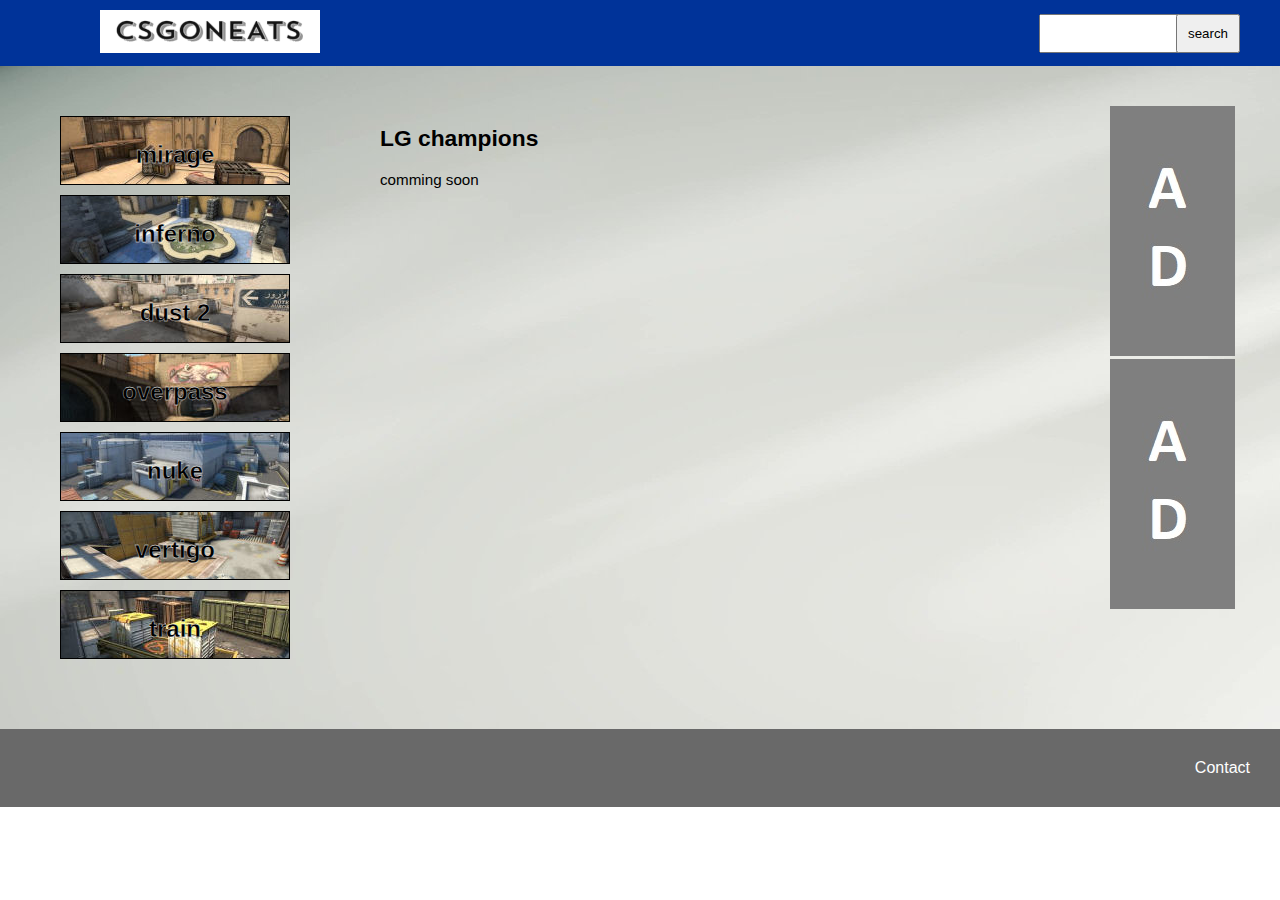
<file: news/lgnew.html>
<!DOCTYPE html>
<html lang="en">
<head>
    <meta charset="UTF-8">
    <meta http-equiv="X-UA-Compatible" content="IE=edge">
    <meta name="viewport" content="width=device-width, initial-scale=1.0">
    <link rel="stylesheet" href="../style.css">
    <link rel="shortcut icon" href="../imagens/favicon.ico" type="image/x-icon">
    <title>csgoneats</title>
</head>
<body>
    
    <section class="geral">

        <header class="cabecalho">
            <a href="../index.html"><img src="../imagens/csgoneats.png" alt=""></a>
            <nav>
                <div class="container">  
                    <input type="search">
                    <button type="submit">search</button>
                </div>
            </nav>
        </header>

        <section class="principal">
            <div class="conteudo1">
                <section class="maps">
                    <div class="mirage"><a href="../mirage.html"><p><b>mirage</b></p></a></div>
                    <div class="inferno"><a href="../inferno.html"><p><b>inferno</b></p></a></div>
                    <div class="dust2"><a href="../dust2.html"><p><b>dust 2</b></p></a></div>
                    <div class="overpass"><a href="../overpass.html"><p><b>overpass</b></p></a></div>
                    <div class="nuke"><a href="../nuke.html"><p><b>nuke</b></p></a></div>
                    <div class="vertigo"><a href="../vertigo.html"><p><b>vertigo</b></p></a></div>
                    <div class="train"><a href="../train.html"><p><b>train</b></p></a></div>
                </section>
            </div>

            <div class="mapspages">
                <h2>LG champions</h2>

                <p>comming soon</p>

            </div>

            <div class="conteudo3">
                <a href="/"><img src="../imagens/propaganda.jpg" alt="erro"></a>
                <a href="/"><img src="../imagens/propaganda.jpg" alt="erro"></a>

            </div>
        </section>
        <footer class="rodape">
            <p> </p>
            <nav>
                <ul class="menuf">
                    <li><a href="../contato.html">Contact</a></li>
                </ul>
            </nav>
        </footer>
    </section>




</body>
</html>
</file>
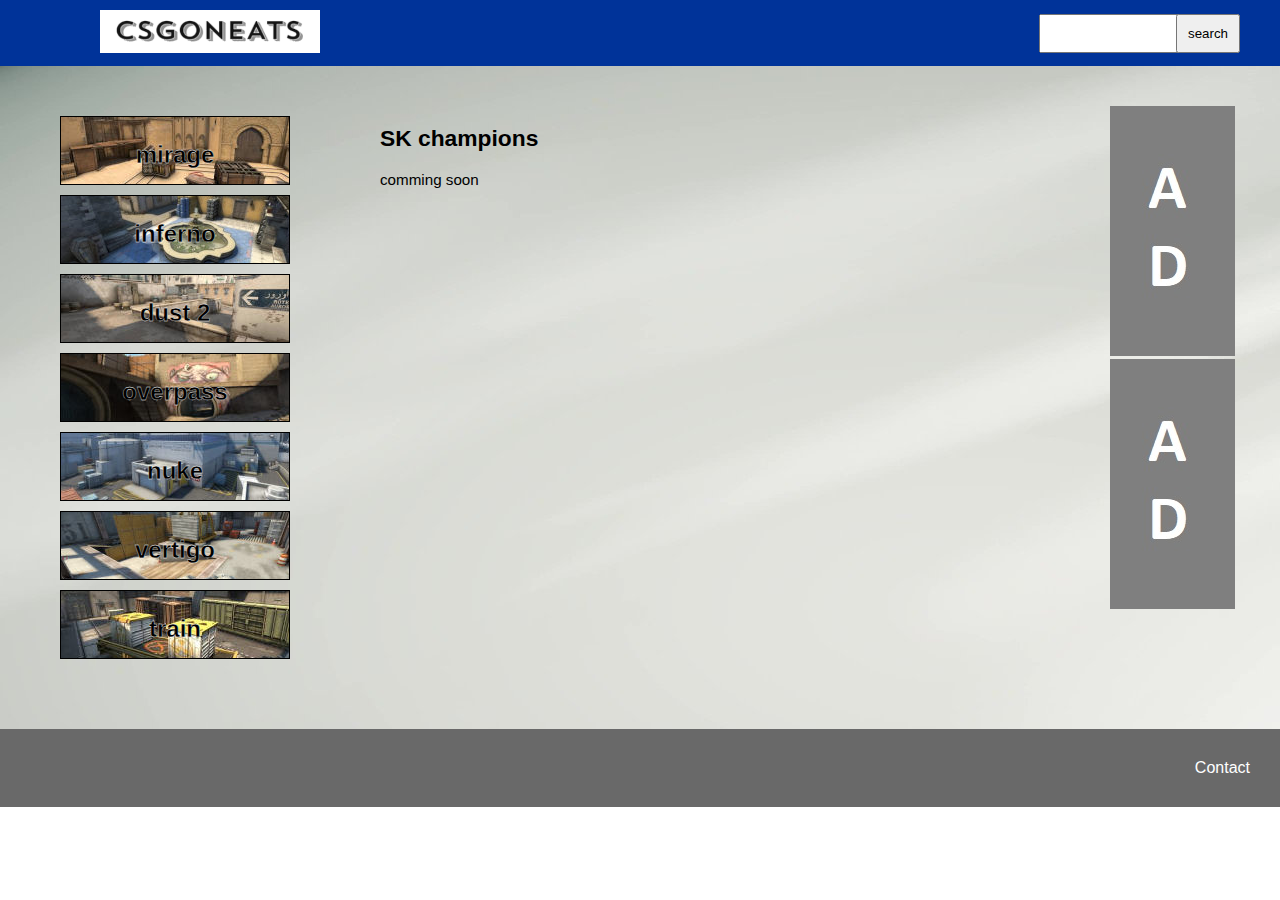
<file: news/sknew.html>
<!DOCTYPE html>
<html lang="en">
<head>
    <meta charset="UTF-8">
    <meta http-equiv="X-UA-Compatible" content="IE=edge">
    <meta name="viewport" content="width=device-width, initial-scale=1.0">
    <link rel="stylesheet" href="../style.css">
    <link rel="shortcut icon" href="../imagens/favicon.ico" type="image/x-icon">
    <title>csgoneats</title>
</head>
<body>
    
    <section class="geral">

        <header class="cabecalho">
            <a href="../index.html"><img src="../imagens/csgoneats.png" alt=""></a>
            <nav>
                <div class="container">  
                    <input type="search">
                    <button type="submit">search</button>
                </div>
            </nav>
        </header>

        <section class="principal">
            <div class="conteudo1">
                <section class="maps">
                    <div class="mirage"><a href="../mirage.html"><p><b>mirage</b></p></a></div>
                    <div class="inferno"><a href="../inferno.html"><p><b>inferno</b></p></a></div>
                    <div class="dust2"><a href="../dust2.html"><p><b>dust 2</b></p></a></div>
                    <div class="overpass"><a href="../overpass.html"><p><b>overpass</b></p></a></div>
                    <div class="nuke"><a href="../nuke.html"><p><b>nuke</b></p></a></div>
                    <div class="vertigo"><a href="../vertigo.html"><p><b>vertigo</b></p></a></div>
                    <div class="train"><a href="../train.html"><p><b>train</b></p></a></div>
                </section>
            </div>

            <div class="mapspages">
                <h2>SK champions</h2>

                <p>comming soon</p>

            </div>

            <div class="conteudo3">
                <a href="/"><img src="../imagens/propaganda.jpg" alt="erro"></a>
                <a href="/"><img src="../imagens/propaganda.jpg" alt="erro"></a>

            </div>
        </section>
        <footer class="rodape">
            <p> </p>
            <nav>
                <ul class="menuf">
                    <li><a href="../contato.html">Contact</a></li>
                </ul>
            </nav>
        </footer>
    </section>




</body>
</html>
</file>
<file: style.css>
@charset "UTF-8";


body,
ul,
li {
    margin: 0;
    padding: 0;
    font-family: Arial;
    font-size: 0.95rem;
    list-style: none;
}

a {
    text-decoration: none;
    color: #003399;

}

.geral{
    width: 100%;
    margin: 0 auto;
}

.cabecalho{
    background: #003399;
    display: flex;
    justify-content: space-between;
    flex-wrap: wrap;
    align-items: center;
    padding: 10px;
    padding-left: 100px;
    padding-right: 40px;
}

.menu {
    display: flex;
}

.menu li {
    margin-left: 10px;
}

.menu li a {
    display: block;
    padding: 10px;
    color: white;
    font-size: 1.2rem;
}

/*botão de pesquisar:  */

.container {
    width: 100%; /* define a largura do campo */ 
    position: relative;  /* cria o contexto de posicionamento do botão */ 
  }
  input {width: 100%;} /* define a largura do campo igual a largura do container */
  input,  button {padding: 10px;}
  button {
    position: absolute ;  
    top: 0; 
    right: 0;
    /* posiciona o botão em relação ao container, mas
    como o campo está exatamente contido no container
    o posicionamento se dá também em relação ao campo */
  }


.principal{
    display: flex;
    flex-wrap: wrap;
    max-width: 1700px;
    margin: 0 auto;
    padding-bottom: 20px;
    justify-content: center;
    background-image: url(imagens/wallpaper.jpg);
}

.principal > div{
    flex-grow: 0;
    padding: 20px;
    margin: 20px;
}

.conteudo1{
    width: 250px;
}

.maps{
    flex-direction: column;
}

.maps > div{
    margin: 10px;
    border: 0.5px solid;
    text-align: center;
    height: 67px;
}

.maps > div > a{
    -webkit-text-stroke-width: 0.3px;
    -webkit-text-stroke-color: #fff;
    font-size: 1.5rem; color: #000;
}

.mirage {
    background-image: url(imagens/mirage.jpg);
}

.mirage > p{
    padding: 20px;
}

.inferno{
    background-image: url(imagens/inferno.jpeg);
}

.dust2{
    background-image: url(imagens/dust2.jpg);
}

.overpass{
    background-image: url(imagens/overpass.jpg);
}

.nuke{
    background-image: url(imagens/nuke.jpg);
}

.vertigo{
    background-image: url(imagens/vertigo.jpg);
}

.train{
    background-image: url(imagens/train.jpg);
}

.conteudo2{  
    width: 650px;
    
}

.news{
    max-width: 640px;
    flex-direction: column;
}

.news > div{
    border: 0.5px solid;
    margin: 5px;
    flex-grow: 1;
}

.news > div > a > p{
    padding-left: 10px
}

.pnew{
    height: 181px;  
}



.conteudo3{
    width: 120px;
}

.rodape{
    background: #696969;
    clear: both;
    padding: 20px;
    display: flex;
    flex-wrap: wrap;
    justify-content: space-between;
    align-items: center;
    font-size: 1rem;
    
    
}

.menuf{
    display: flex;
}

.menuf li{
    margin-left: 10px;
}

.menuf li a{
    display: block;
    padding: 10px;
    font-size: 1rem;
    color: white;
}


/*coluna do meio, pras pag fora do index:*/

.mapspages{  
    width: 650px;
}
</file>
